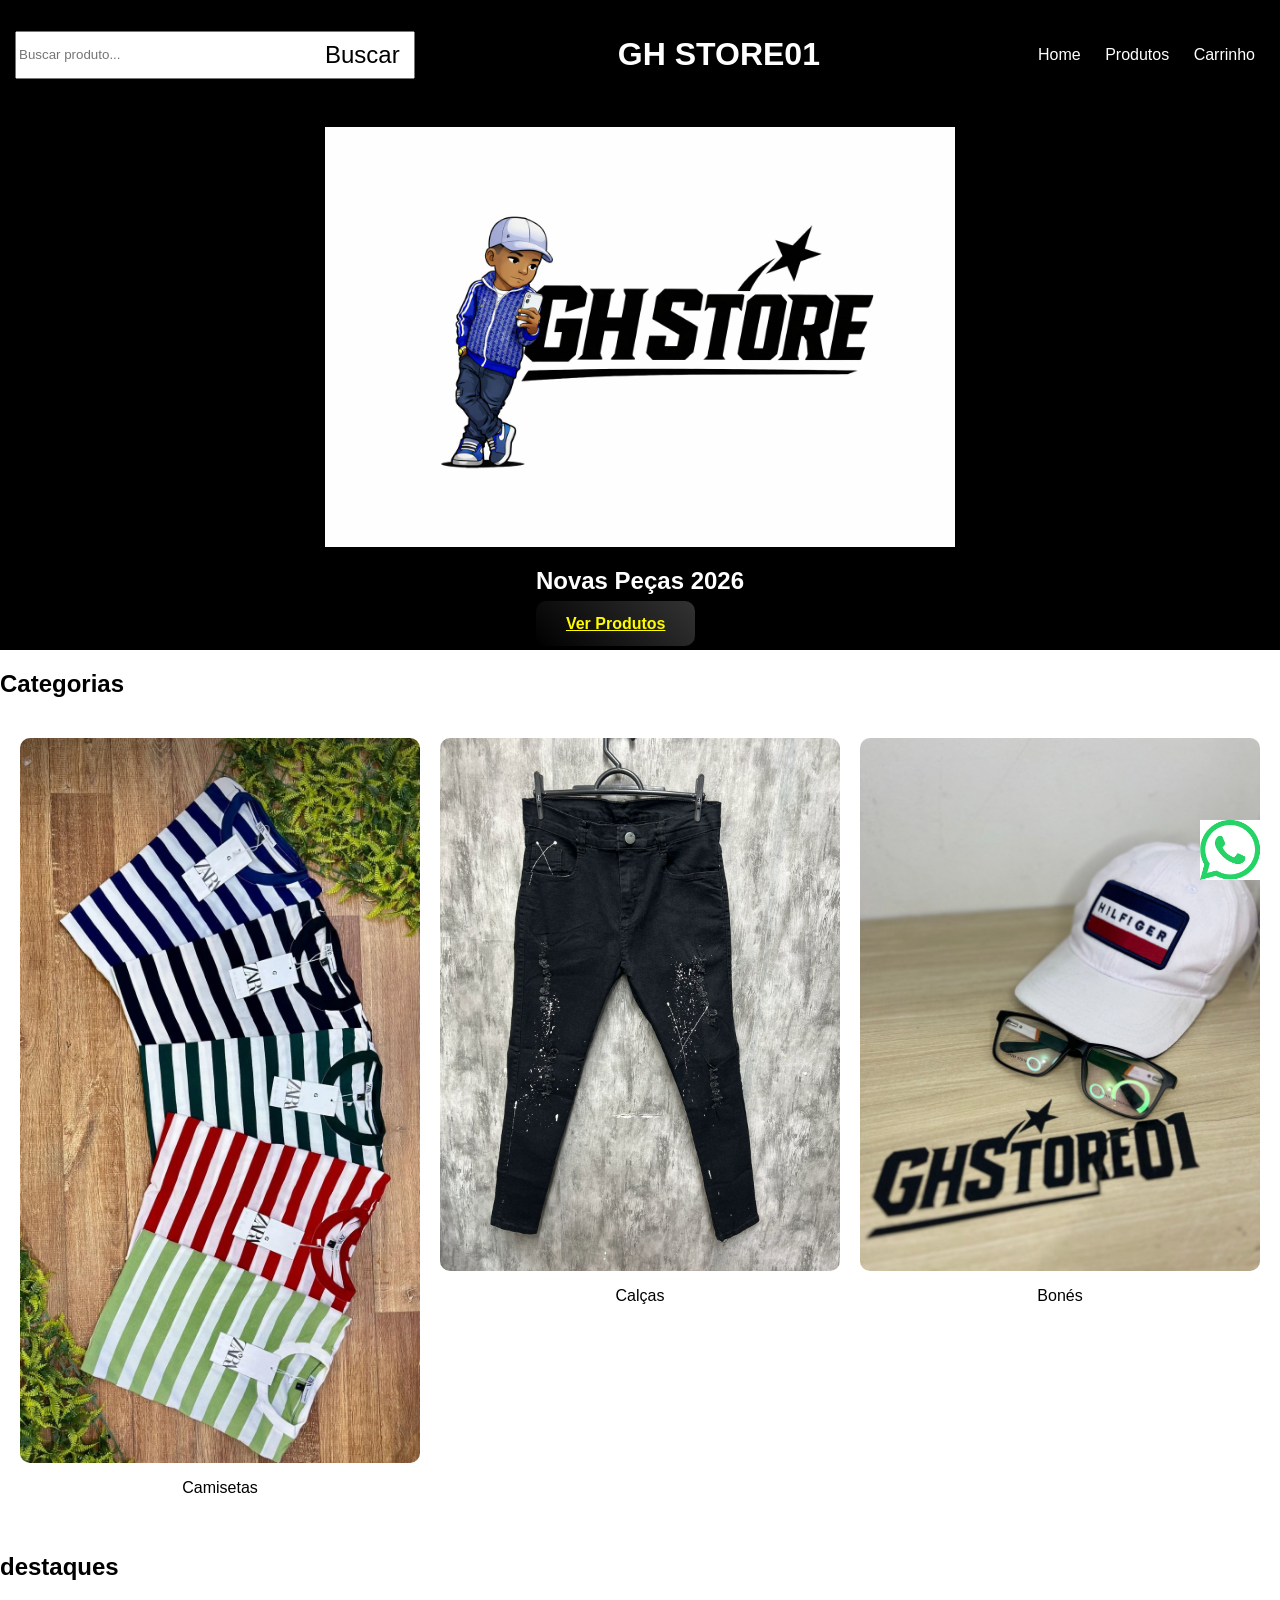
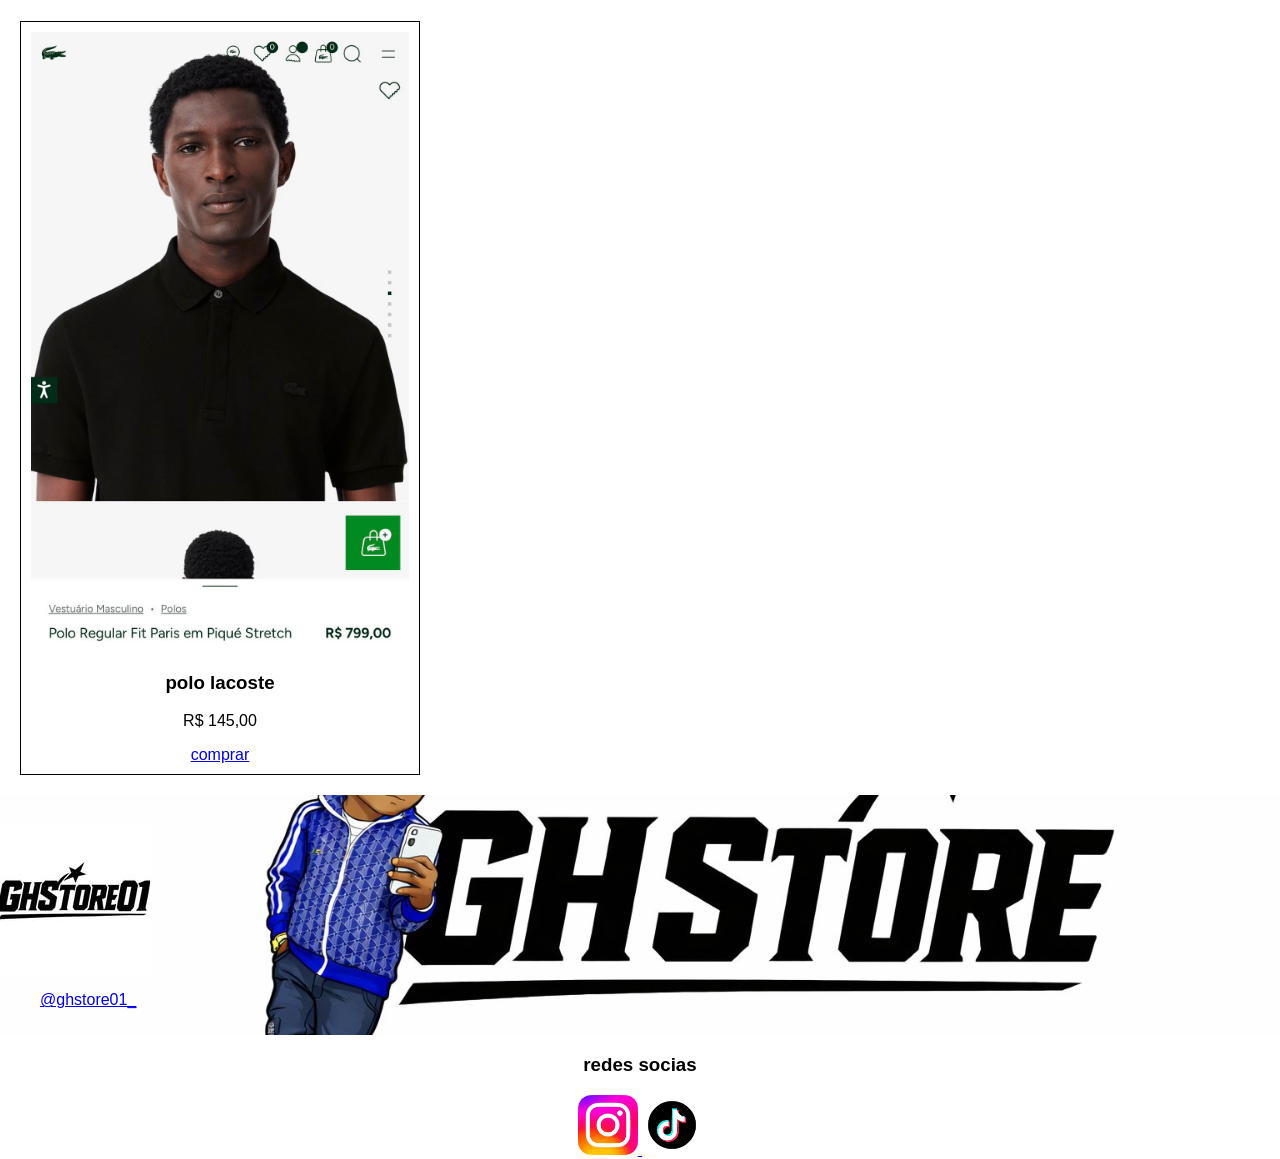
<file: index.html>
<html lang="pt-br">
<head>
    <meta charset="utf-8">
    <title>GH STORE01</title>
    <link rel="stylesheet" href="css/stylo.css">    
</head>
<body>

<header>
     <div class="barraDeBusca"> 
         <input type="text" class="barra"  placeholder="Buscar produto...">
         <button class="butaoBusca">Buscar</button>
     </div>
     
     <h1>GH STORE01</h1>

     <nav>
         <a href="index.html">Home</a>
         <a href="telas/produtos.html">Produtos</a>
         <a href="telas/carrinho.html">Carrinho</a>
     </nav>
</header>

<section class="banner">
    <img src="img/banner.png" class="boneco">
    
    <div class="texto">
        <h2>Novas Peças 2026</h2>
        <a href="telas/produtos.html" class="btn">Ver Produtos</a>
    </div>
</section>

<section class="categorias">
    <h2>Categorias</h2>

    <div class="grid-categorias">
        <a href="telas/produtos.html" class="categoria">
            <img src="roupas/camisa.jpg">
            <p>Camisetas</p>
        </a>

        <a href="telas/produtos.html" class="categoria">
            <img src="roupas/calca.jpg">
            <p>Calças</p>
        </a>

        <a href="telas/produtos.html class="class="categoria">
            <img src="roupas/bone[.jpg">
            <p>Bonés</p>
        </a>
    </div>
</section>

<section class="destaques">
    <h2>destaques</h2>

    <div class="grid">
        <div class="card">
            <img src="roupas/polo lala.png.jpeg">
            <h3>polo lacoste</h3>
            <p>R$ 145,00</p>
            <a href="telas/carrinho.html">comprar</a>
        </div>
    </div>
</section>

   <main>
          <a href="https://wa.me/5511915023891?text=Olá,%20quero%20comprar" target="_blank">
                <img src="icones apps/whatsapp.png" alt="whatsapp" class="whatsapp">
              </a>

<footer class="footer">
    <img src="img/gh.png" class="footerlogo">
    
    <blockquote class="tiktok-embed" cite="https://www.tiktok.com/@ghstore01_" data-unique-id="ghstore01_" data-embed-type="creator" style="max-width: 580px; min-width: 188px;" > <section> <a target="_blank" href="https://www.tiktok.com/@ghstore01_?refer=creator_embed">@ghstore01_</a> </section> </blockquote> <script async src="https://www.tiktok.com/embed.js" ></script>
            
</footer>

  <section class="redessc">
        <h3>redes socias</h3>
    <a href="https://www.instagram.com/ghstore01__?utm_source=ig_web_button_share_sheet&igsh=ZDNlZDc0MzIxNw==" target="_blank">
        <img src="icones apps/insta.jpg" alt="instagram" class="redes-sociais">
        
        
        <a href="https://tr.ee/hZGyEVqiq7" target="_blank">
            <img src="icones apps/tkt.png" alt="tik tok" class="redes-sociais">
            
            
        </a>
    </a>
    </section>

</body>
</html>
</file>
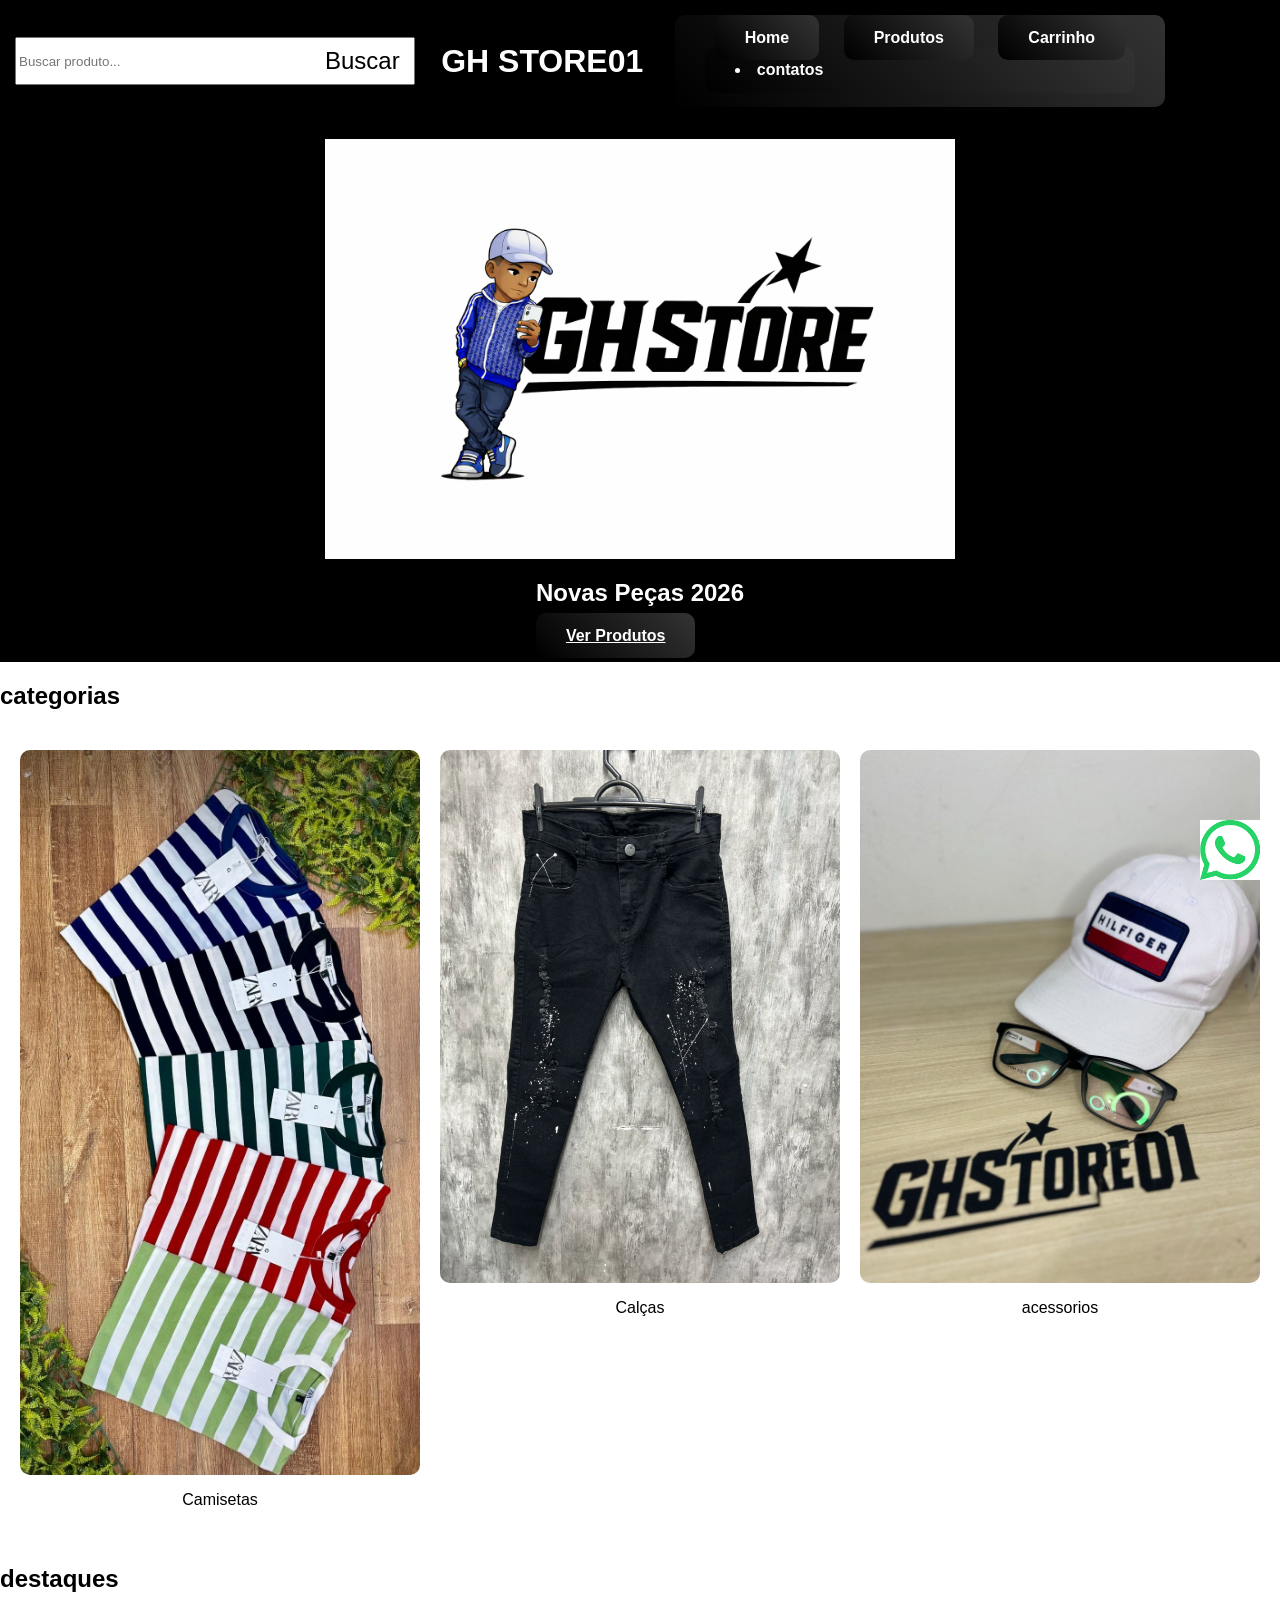
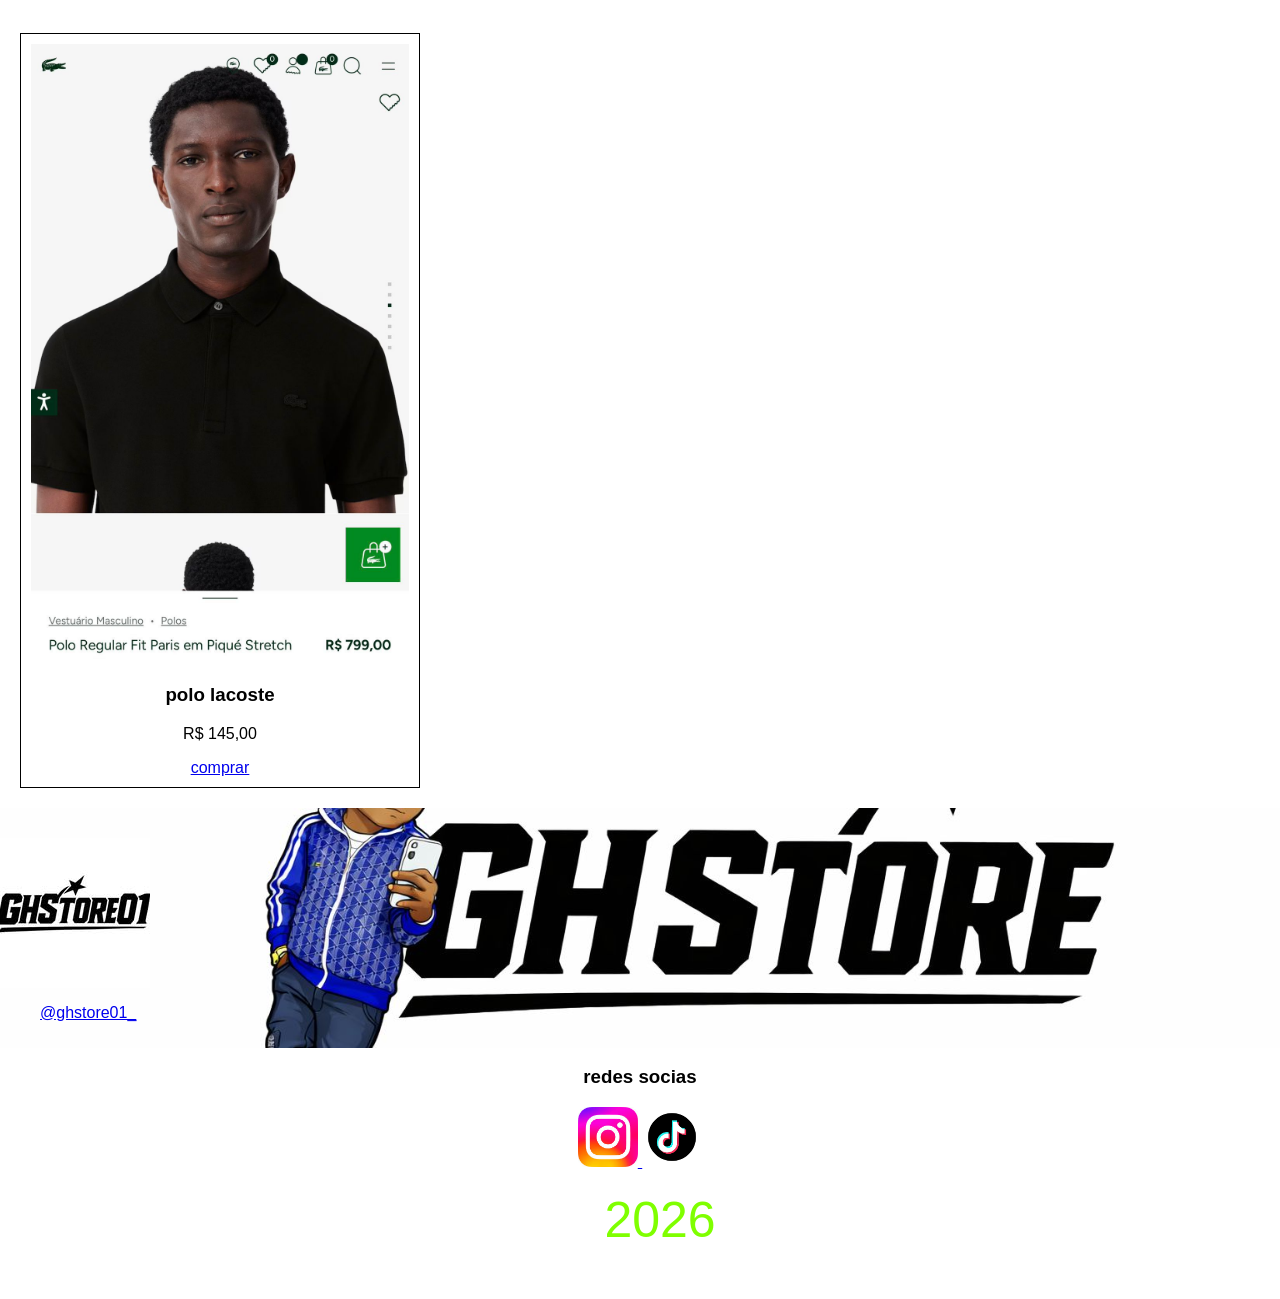
<file: web-main/web-main/index.html>
<html lang="pt-br">
<head>
    <meta charset="utf-8">
    <title>GH STORE01</title>
    <link rel="stylesheet" href="css/stylo.css">    

    <script type="text/javascript">

        alert("conheca nossos produtos")

    </script>

<script type="text/javascript">
    //funcao pop up//
    function abrirdetalhes(){
        window.open("telas/pop_contatos.html", "popup", "width-800,height-700")
    }

</script>
</head>
<body>

<header>
     <div class="barraDeBusca"> 
         <input type="text" class="barra"  placeholder="Buscar produto...">
         <button class="butaoBusca">Buscar</button>
     </div>
     
     <h1 >GH STORE01</h1>

   
<!--exibicao de barra de navegacao-->
     <nav class="btn   barradeinteracao" target="_blank">
         <a class="btn" href="index.html">Home</a>
         <a class="btn" href="telas/produtos.html">Produtos</a>
         <a class="btn" href="telas/carrinho.html">Carrinho</a>
    
         <li  onclick="abrirdetalhes()" style=cursor:pointer class="btn" > contatos</li>
     </nav>
</header>

<section class="banner">
    <img src="img/banner.png" class="boneco">
    
    <div class="texto">
        <h2 >Novas Peças 2026</h2>
        <a href="telas/produtos.html" class="btn">Ver Produtos</a>
    </div>
</section>

<section class="categorias">
    <h2 >categorias</h2>
    
    

    <div class="grid-categorias">
        <a href="telas/produtos.html" class="categoria">
            <img src="roupas/camisa.jpg">
            <p>Camisetas</p>
        </a>

        <a href="telas/produtos.html" class="categoria">
            <img src="roupas/calca.jpg">
            <p>Calças</p>
        </a>

        <a href="telas/produtos.html"class="categoria">
            <img src="roupas/bone[.jpg">
            <p>acessorios</p>
        </a>
    </div>
</section>

<section class="destaques">
    <h2 class="secoes">destaques</h2>

    <div class="grid">
        <div class="card">
            <img src="roupas/polo lala.png.jpeg">
            <h3>polo lacoste</h3>
            <p>R$ 145,00</p>
            <a href="telas/carrinho.html">comprar</a>
        </div>
    </div>
</section>

   <main>
          <a href="https://wa.me/5511915023891?text=Olá,%20quero%20comprar" target="_blank">
                <img src="icones_apps/whatsapp.png" alt="whatsapp" class="whatsapp">
              </a>

<footer class="footer">
    <img src="img/gh.png" class="footerlogo">
    
    <blockquote class="tiktok-embed" cite="https://www.tiktok.com/@ghstore01_" data-unique-id="ghstore01_" data-embed-type="creator" style="max-width: 580px; min-width: 188px;" > <section> <a target="_blank" href="https://www.tiktok.com/@ghstore01_?refer=creator_embed">@ghstore01_</a> </section> </blockquote> <script async src="https://www.tiktok.com/embed.js" ></script>
            
</footer>

  <section class="redessc">
        <h3 class="secoes">redes socias</h3>
     
    <a href="https://www.instagram.com/ghstore01__?utm_source=ig_web_button_share_sheet&igsh=ZDNlZDc0MzIxNw==" target="_blank">
        <img src="icones_apps/insta.jpg" alt="instagram" class="redes-sociais">
        
        
        <a href="https://tr.ee/hZGyEVqiq7" target="_blank">
            <img src="icones_apps/tkt.png" alt="tik tok" class="redes-sociais">
            
            
        </a>
    </a>
    
    </section>
     <ul>
        <!--data-->

        <p class="stilodate">  <script>
            data = new Date
            document.write(data.getFullYear())
        </script></p>
     </ul>
</body>
</html>
</file>
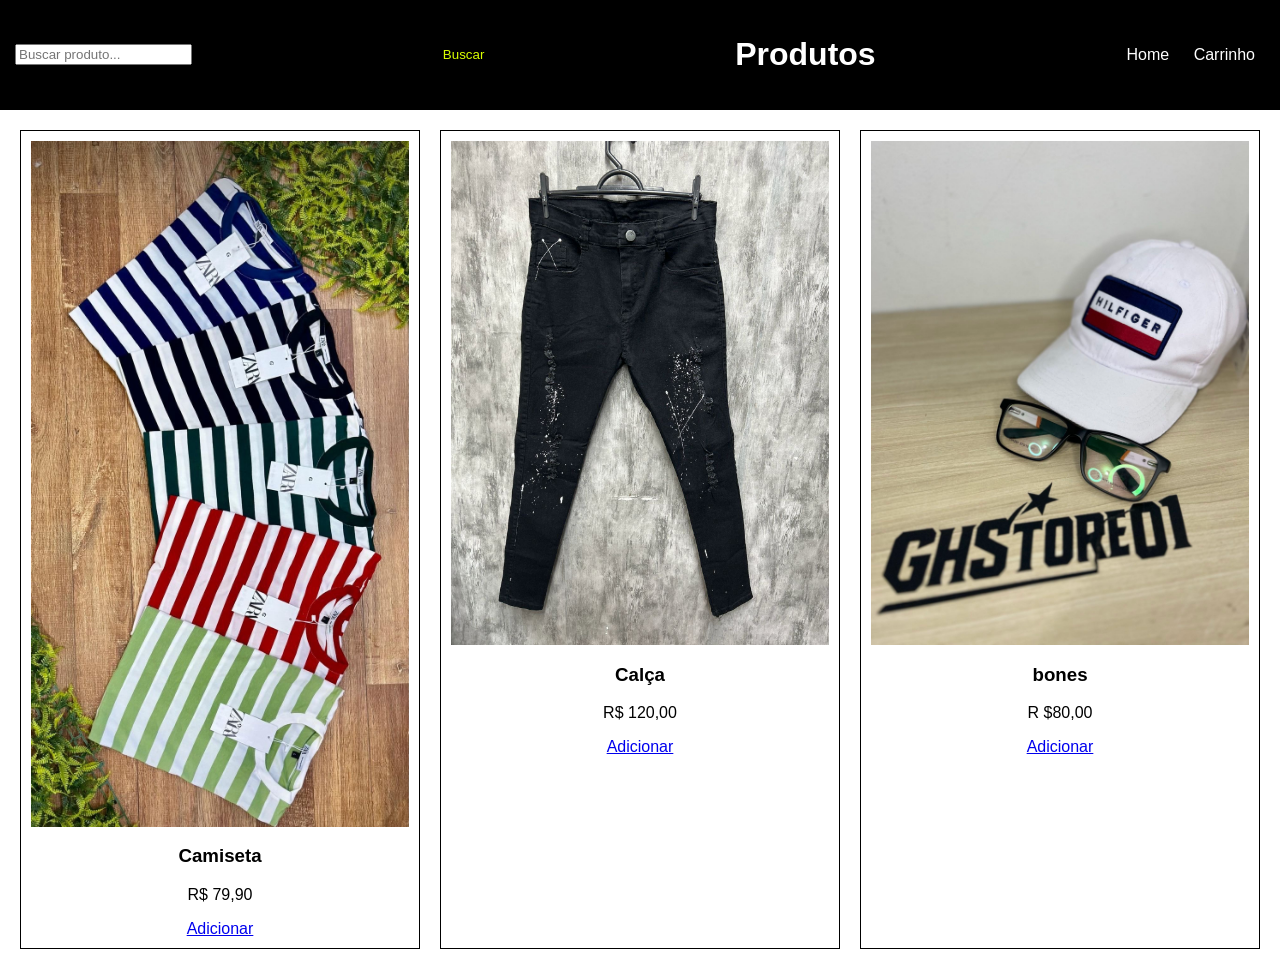
<file: produtos.html>
<html lang="pt-br">
<head>
  <meta charset="UTF-8">
  <title>Produtos</title>
  <link rel="stylesheet" href="css/stylo.css">
</head>
<body>

<header>
  <input type="text" placeholder="Buscar produto...">
  <button>Buscar</button>

  <h1>Produtos</h1>

  <nav>
    <a href="index.html">Home</a>
    <a href="carrinho.html">Carrinho</a>
  </nav>
</header>

<section class="grid">

  <div class="card">
    <img src="img/camisa.jpg">
    <h3>Camiseta</h3>
    <p>R$ 79,90</p>
    <a href="carrinho.html">Adicionar</a>
  </div>

  <div class="card">
    <img src="img/calca.jpg">
    <h3>Calça</h3>
    <p>R$ 120,00</p>
    <a href="carrinho.html">Adicionar</a>
  </div>

  <div class="card">
<img src="img/bone[.jpg">
<h3>bones</h3>
<p>R $80,00</p>
<a href="carrinho.html">Adicionar</a>
  </div>

</section>

</body>
</html>
</file>
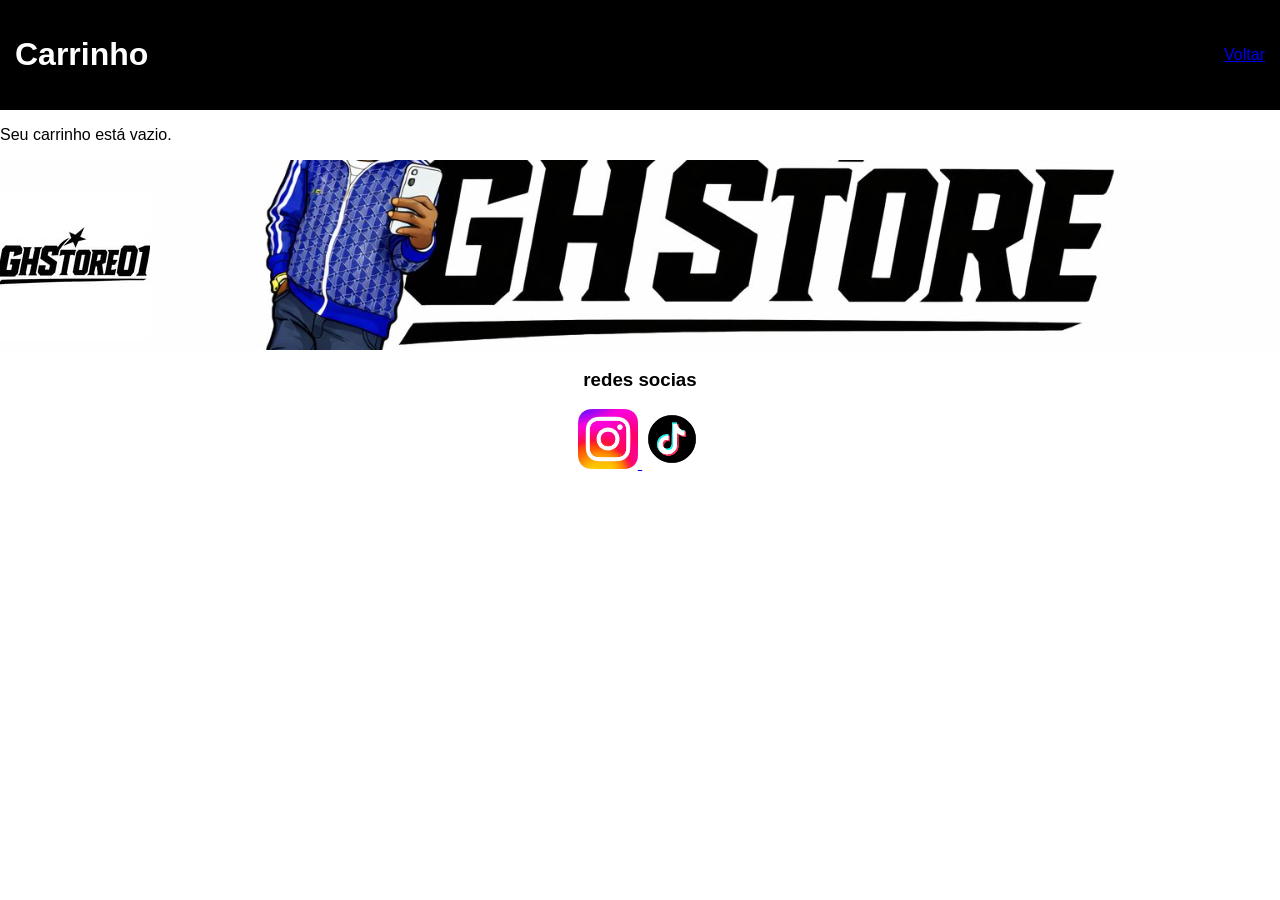
<file: telas/carrinho.html>
<html lang="pt-br">
<head>
  <meta charset="UTF-8">
  <title>Carrinho</title>
  <link rel="stylesheet" href="../css/stylo.css">
</head>
<body>

<header>
  <h1>Carrinho</h1>
  <a href="../telas/produtos.html">Voltar</a>
</header>

<p>Seu carrinho está vazio.</p>

<footer class="footer">
    <img src="../img/gh.png" class="footerlogo">
            
</footer>

  <section class="redessc">
        <h3>redes socias</h3>
    <a href="https://www.instagram.com/ghstore01__?utm_source=ig_web_button_share_sheet&igsh=ZDNlZDc0MzIxNw==" target="_blank">
        <img src="../icones apps/insta.jpg" alt="instagram" class="redes-sociais">
        
        
        <a href="https://tr.ee/hZGyEVqiq7" target="_blank">
            <img src="../icones apps/tkt.png" alt="tik tok" class="redes-sociais">
            
            
        </a>
    </a>
    </section>

</body>
</html>
</file>
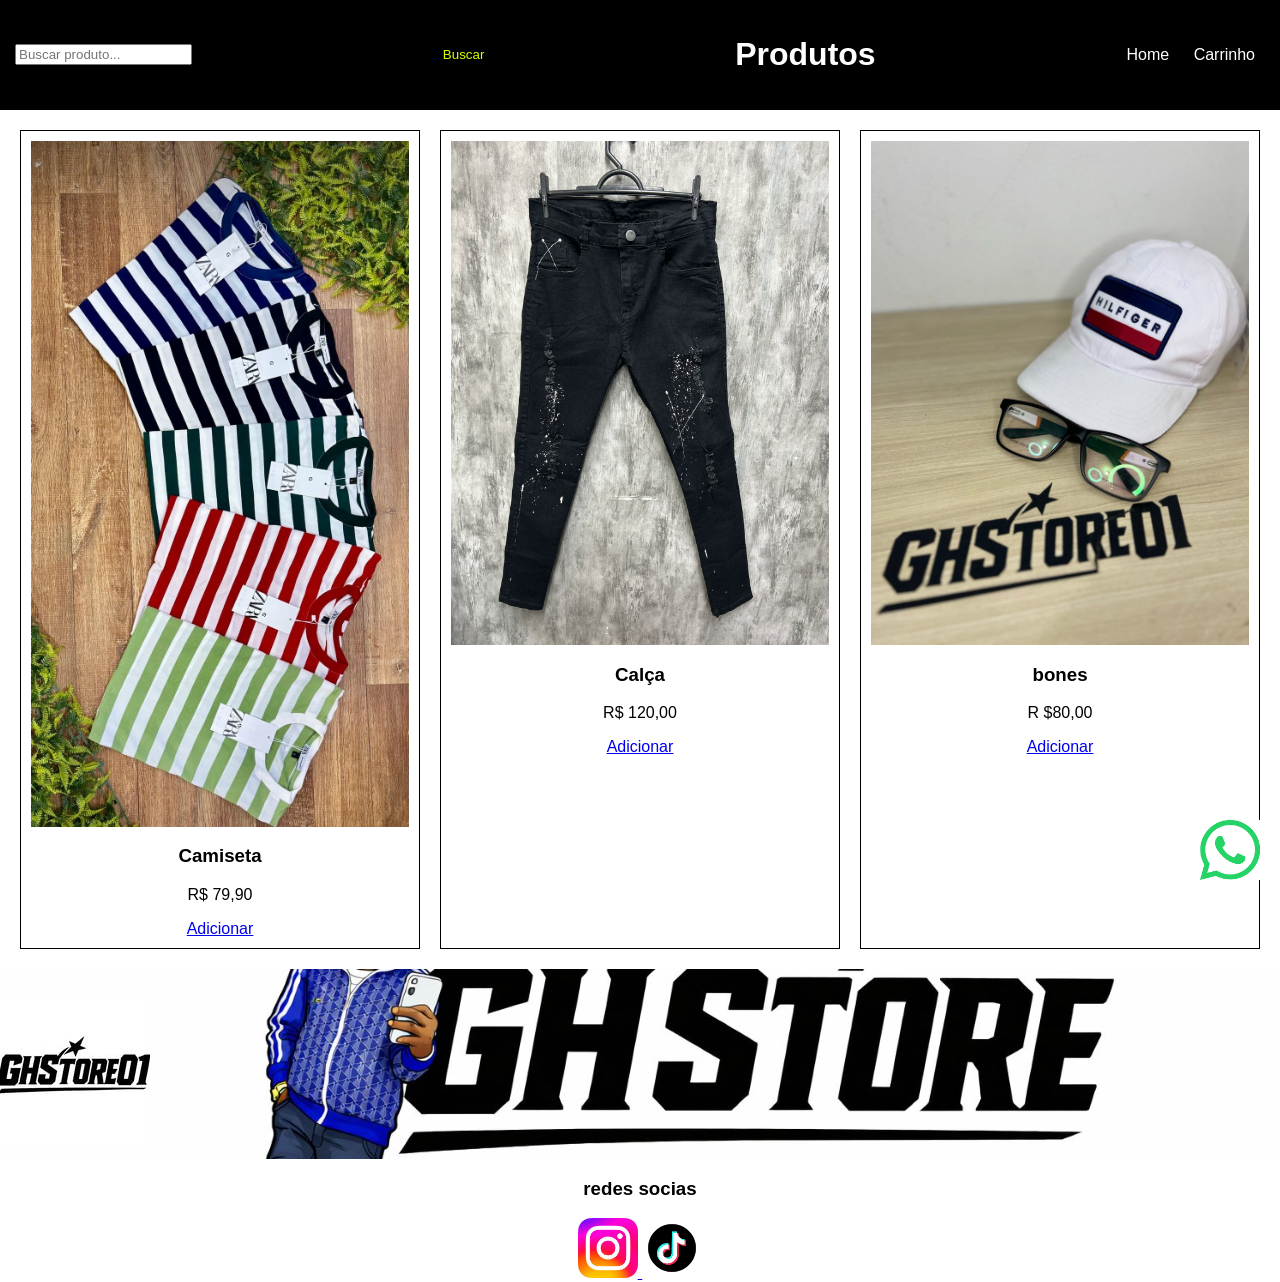
<file: telas/produtos.html>
<html lang="pt-br">
<head>
  <meta charset="UTF-8">
  <title>Produtos</title>
  <link rel="stylesheet" href="../css/stylo.css">
</head>
<body>

<header>
  <input type="text" placeholder="Buscar produto...">
  <button>Buscar</button>

  <h1>Produtos</h1>

  <nav>
    <a href="../index.html">Home</a>
    <a href="../telas/carrinho.html">Carrinho</a>
  </nav>
</header>

<section class="grid">

  <div class="card">
    <img src="../roupas/camisa.jpg">
    <h3>Camiseta</h3>
    <p>R$ 79,90</p>
    <a href="../telas/carrinho.html">Adicionar</a>
  </div>

  <div class="card">
    <img src="../roupas/calca.jpg">
    <h3>Calça</h3>
    <p>R$ 120,00</p>
    <a href="telas/carrinho.html">Adicionar</a>
  </div>

  <div class="card">
<img src="../roupas/bone[.jpg">
<h3>bones</h3>
<p>R $80,00</p>
<a href="telas/carrinho.html">Adicionar</a>
  </div>

</section>


</section>

   <main>
          <a href="https://wa.me/5511915023891?text=Olá,%20quero%20comprar" target="_blank">
                <img src="../icones apps/whatsapp.png" alt="whatsapp" class="whatsapp">
              </a>

<footer class="footer">
    <img src="../img/gh.png" class="footerlogo">
            
</footer>

  <section class="redessc">
        <h3>redes socias</h3>
    <a href="https://www.instagram.com/ghstore01__?utm_source=ig_web_button_share_sheet&igsh=ZDNlZDc0MzIxNw==" target="_blank">
        <img src="../icones apps/insta.jpg" alt="instagram" class="redes-sociais">
        
        
        <a href="https://tr.ee/hZGyEVqiq7" target="_blank">
            <img src="../icones apps/tkt.png" alt="tik tok" class="redes-sociais">
            
            
        </a>
    </a>
    </section>


</body>
</html>
</file>
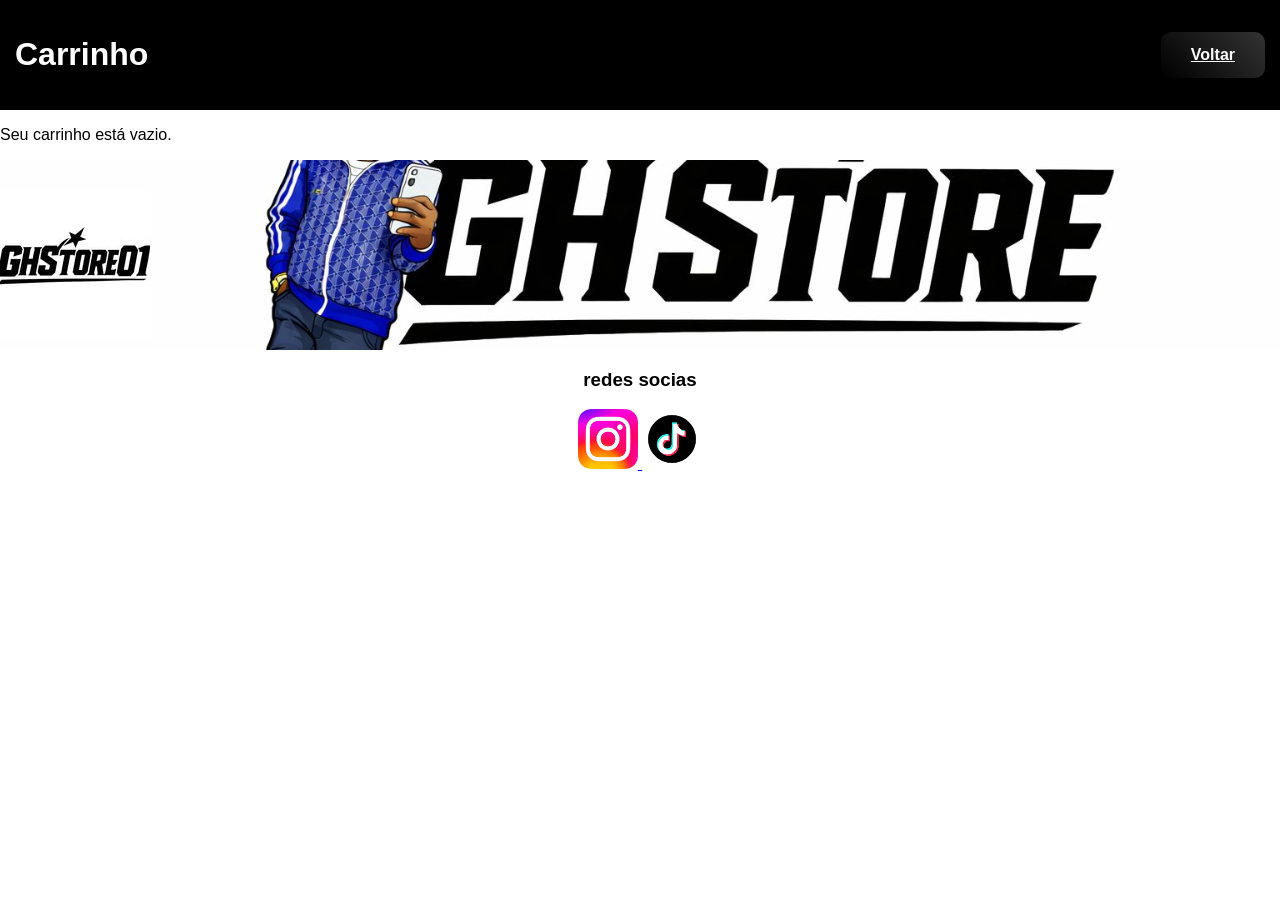
<file: web-main/web-main/telas/carrinho.html>
<html lang="pt-br">
<head>
  <meta charset="UTF-8">
  <title>Carrinho</title>
  <link rel="stylesheet" href="../css/stylo.css">
</head>
<body>

<header>
  <h1>Carrinho</h1>
  <a class="BTN" href="../telas/produtos.html">Voltar</a>
</header>

<p>Seu carrinho está vazio.</p>

<footer class="footer">
    <img src="../img/gh.png" class="footerlogo">
            
</footer>

  <section class="redessc">
        <h3>redes socias</h3>
    <a href="https://www.instagram.com/ghstore01__?utm_source=ig_web_button_share_sheet&igsh=ZDNlZDc0MzIxNw==" target="_blank">
        <img src="../icones_apps/insta.jpg" alt="instagram" class="redes-sociais">
        
        
        <a href="https://tr.ee/hZGyEVqiq7" target="_blank">
            <img src="../icones_apps/tkt.png" alt="tik tok" class="redes-sociais">
            
            
        </a>
    </a>
    </section>

</body>
</html>
</file>
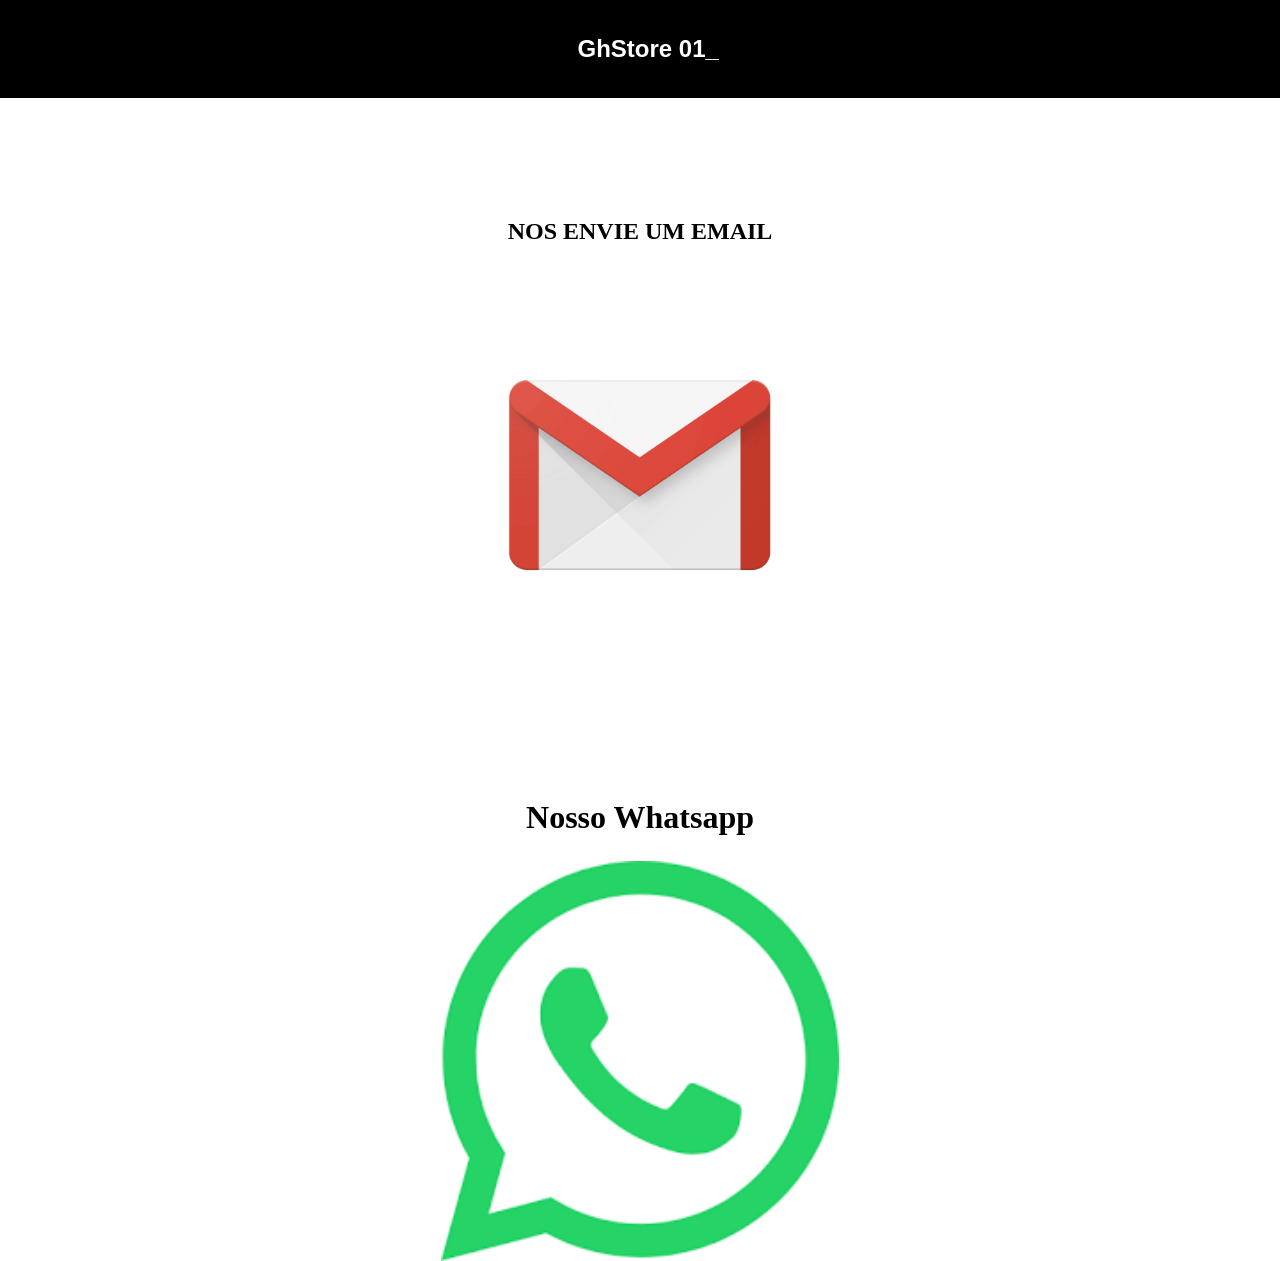
<file: web-main/web-main/telas/pop_contatos.html>
<html>
    <head>
        <meta charset="utf-8">
        <title>Meios de contatos</title>
        <link rel="stylesheet" href="../css/stylo.css">

    </head>
    
        <header>
            <H2 class="txt_pop-up">GhStore 01_</H2>
    </header>
    <body>
    <!--texto email-->
    <SEction>
    <H1 class="EMAIL_TXT">NOS ENVIE UM EMAIL </H1>
    </SEction>

    <!--img-->
    <SECtion class="EMAIL_POP">

      <a href="mailto:gghstore01@://gmail.com, gostaria de mais informações.">
   
        <img src="../icones_apps/EMAIL.png" alt="enail">
        </a>
    </SECtion>
    <!--whatss-->
        <h1 class="EMAIL_TXT"> Nosso Whatsapp</h1>
    <section class="EMAIL_POP">
               <a href="https://wa.me/5511915023891?text=Olá,%20quero%20comprar">

                <img src="../icones_apps/whatsapp.png">
               </a>
              
        
              
    </section>
</body>
    
</html>
</file>
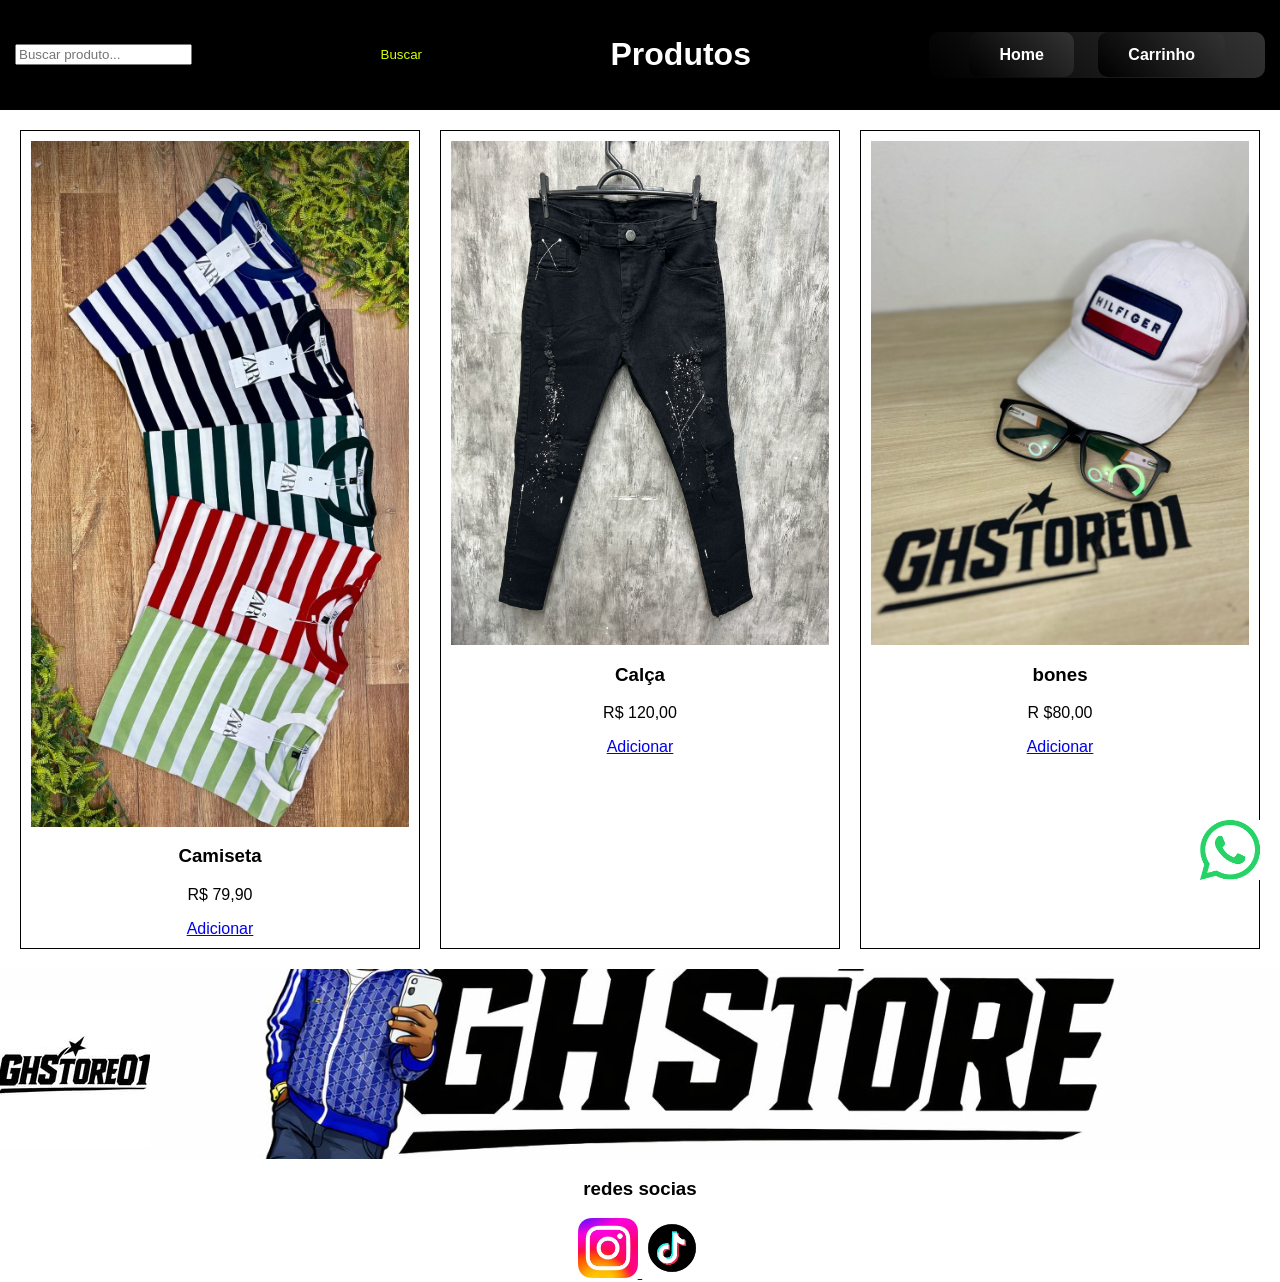
<file: web-main/web-main/telas/produtos.html>
<html lang="pt-br">
<head>
  <meta charset="UTF-8">
  <title>Produtos</title>
  <link rel="stylesheet" href="../css/stylo.css">
</head>
<body>

<header>
  <input type="text" placeholder="Buscar produto...">
  <button class=>Buscar</button>

  <h1>Produtos</h1>

  <nav class="btn">
    <a class="btn" href="../index.html">Home</a>
    <a class="BTN" href="../telas/carrinho.html">Carrinho</a>
  </nav>
</header>

<section class="grid">

  <div class="card">
    <img src="../roupas/camisa.jpg">
    <h3>Camiseta</h3>
    <p>R$ 79,90</p>
    <a href="../telas/carrinho.html">Adicionar</a>
  </div>

  <div class="card">
    <img src="../roupas/calca.jpg">
    <h3>Calça</h3>
    <p>R$ 120,00</p>
    <a href="telas/carrinho.html">Adicionar</a>
  </div>

  <div class="card">
<img src="../roupas/bone[.jpg">
<h3>bones</h3>
<p>R $80,00</p>
<a href="telas/carrinho.html">Adicionar</a>
  </div>

</section>


</section>

   <main>
          <a href="https://wa.me/5511915023891?text=Olá,%20quero%20comprar" target="_blank">
                <img src="../icones_apps/whatsapp.png" alt="whatsapp" class="whatsapp">
              </a>

<footer class="footer">
    <img src="../img/gh.png" class="footerlogo">
            
</footer>

  <section class="redessc">
        <h3>redes socias</h3>
    <a href="https://www.instagram.com/ghstore01__?utm_source=ig_web_button_share_sheet&igsh=ZDNlZDc0MzIxNw==" target="_blank">
        <img src="../icones_apps/insta.jpg" alt="instagram" class="redes-sociais">
        
        
        <a href="https://tr.ee/hZGyEVqiq7" target="_blank">
            <img src="../icones_apps/tkt.png" alt="tik tok" class="redes-sociais">
            
            
        </a>
    </a>
    </section>


</body>
</html>
</file>
<file: css/stylo.css>
body {
  font-family: Arial;
  margin: 0;
}

header {
  display: flex;
  align-items: center;
  justify-content: space-between;
  padding: 15px;
  background: rgb(0, 0, 0);
  color: white;
} 

nav a {
  color: white;
  margin: 10px;
  text-decoration: none;
}

.barraDeBusca{
  display: flex;
}

.barra{
  width: 400px;
}

.butaoBusca{
  background-color: transparent;
  font-size: 1.5rem;
  color: black;
  margin-left: -100px;
}


.banner {
  display: flex;
  flex-direction: column;
  justify-content: center;
  align-items: center;
  position: relative;
  height: 500px;
  background: rgb(0, 0, 0);
  color: white;
  padding: 20px;
}

.boneco {
  height: 420px;
}

.texto {
  z-index: 2;
}


.btn {
    background: linear-gradient(45deg, #000, #333);
  color: rgb(255, 251, 0);
  padding: 14px 30px;
  border-radius: 10px;
  font-weight: bold;
  transition: 0.3s;
}
.btn:hover {
  transform: translateY(-3px);
  box-shadow: 0 10px 20px rgba(0,0,0,0.3);
}

.grid {
  display: grid;
  grid-template-columns: repeat(3, 1fr);
  gap: 20px;
  padding: 20px;
}

.card {
  border: 1px solid #000000;
  padding: 10px;
  text-align: center;
}

.card img {
  width: 100%;
}

button {
  background: rgb(0, 0, 0);
  color: rgb(217, 255, 0);
  padding: 10px;
  border: none;
  cursor: pointer;
}

.mais-vendidos{
    text-align: center; 
}
.grid-categorias {
  display: grid;
  grid-template-columns: repeat(3, 1fr);
  gap: 20px;
  padding: 20px;
}

.categoria {
  text-align: center;
  text-decoration: none;
  color: black;
  transition: 0.3s;
}

.categoria img {
  width: 100%;
  border-radius: 10px;
}

.categoria:hover {
  transform: scale(1.05);
}

    

@media (max-width: 768px) {
  .grid {
    grid-template-columns: 1fr;
  }
}

footer{
    background: url("../rodape.png");
    padding: 30px 10px 10px 0;
    background-size: cover;
    background-position: center;
    background-blend-mode: darken;
    background-color: #ffffff;
}
.footerlogo{
    width: 150px;
}
.whatsapp{
    width: 15px;
      position: fixed;
  bottom: 20px;
  right: 20px;
  width: 60px;
  cursor: pointer;
}
.whatsapp:hover{
  transform: scale(1.1);
  transition: 0.3s;
}
.redes-sociais{
    width: 60px;
}
.redessc{
    text-align: center;
}

.tkt {
  width: 300px;
  height: 200px;
  background: white;
  border-radius: 10px;
  transition: all 0.3s ease;
 
}

.tkt:hover {
  opacity: 0.7;
  transform: scale(0.98);
  transition-delay: 3s;
}

.tk:not(:hover)
{
  transition-delay: 0s;
}
</file>
<file: web-main/web-main/css/stylo.css>
body {
  font-family: Arial;
  margin: 0;
}

header {
  display: flex;
  align-items: center;
  justify-content: space-between;
  padding: 15px;
  background: rgb(0, 0, 0);
  color: white;
} 

nav a {
  color: white;
  margin: 10px;
  text-decoration: none;
}

.barraDeBusca{
  display: flex;
}

.barra{
  width: 400px;
}

.butaoBusca{
  background-color: transparent;
  font-size: 1.5rem;
  color: black;
  margin-left: -100px;
}


.banner {
  display: flex;
  flex-direction: column;
  justify-content: center;
  align-items: center;
  position: relative;
  height: 500px;
  background: rgb(0, 0, 0);
  color: white;
  padding: 20px;
}

.boneco {
  height: 420px;
}

.texto {
  z-index: 2;
}


.btn {
    background: linear-gradient(45deg, #000, #333);
  color: rgb(255, 255, 255);
  padding: 14px 30px;
  border-radius: 10px;
  font-weight: bold;
  transition: 0.3s;
}
.btn:hover {
  transform: translateY(-3px);
  box-shadow: 0 10px 20px rgba(0,0,0,0.3);
}

.grid {
  display: grid;
  grid-template-columns: repeat(3, 1fr);
  gap: 20px;
  padding: 20px;
}

.card {
  border: 1px solid #000000;
  padding: 10px;
  text-align: center;
}

.card img {
  width: 100%;
}

button {
  background: rgb(0, 0, 0);
  color: rgb(217, 255, 0);
  padding: 10px;
  border: none;
  cursor: pointer;
  overflow: auto;
}

.mais-vendidos{
    text-align: center; 
}
.grid-categorias {
  display: grid;
  grid-template-columns: repeat(3, 1fr);
  gap: 20px;
  padding: 20px;
}

.categoria {
  text-align: center;
  text-decoration: none;
  color: black;
  transition: 0.3s;
}

.categoria img {
  width: 100%;
  border-radius: 10px;
}

.categoria:hover {
  transform: scale(1.05);
}

    

@media (max-width: 768px) {
  .grid {
    grid-template-columns: 1fr;
  }
}

footer{
    background: url("../rodape.png");
    padding: 30px 10px 10px 0;
    background-size: cover;
    background-position: center;
    background-blend-mode: darken;
    background-color: #ffffff;
}
.footerlogo{
    width: 150px;
}
.whatsapp{
    width: 15px;
      position: fixed;
  bottom: 20px;
  right: 20px;
  width: 60px;
  cursor: pointer;
}
.whatsapp:hover{
  transform: scale(1.1);
  transition: 0.3s;
}
.redes-sociais{
    width: 60px;
}
.redessc{
    text-align: center;
}

.tkt {
  width: 300px;
  height: 200px;
  background: white;
  border-radius: 10px;
  transition: all 0.3s ease;
 
}

.tkt:hover {
  opacity: 0.7;
  transform: scale(0.98);
  transition-delay: 3s;
}

.tk:not(:hover)
{
  transition-delay: 0s;
}

.secoes{
position: center;
}
.secoes:hover
{
  transform: translateY(-3px);
  
  box-shadow: 0 10px 20px rgb(255, 255, 255);
}
.barradeinteracao{
  position:fixed absolute;
  margin-right: 100;
}

.stilodate{
  text-align: center;
  font-size: 50px;
  margin-top: 20px;
  color: chartreuse ;
}

.txt_pop-up{
  margin-left: 45%;
}

.EMAIL_POP{
  display: flex;
  justify-content: center;
  align-items: center;
}

.EMAIL_POP img{
  width: 100%;
  height: 400px;

}

.EMAIL_TXT{
  text-align: center;
  color: rgb(0, 0, 0);
  height: 40PX;
  padding-top: 100PX;
  text-decoration-style: solid ;
  font-family: 'Times New Roman', Times, serif;
}
</file>
